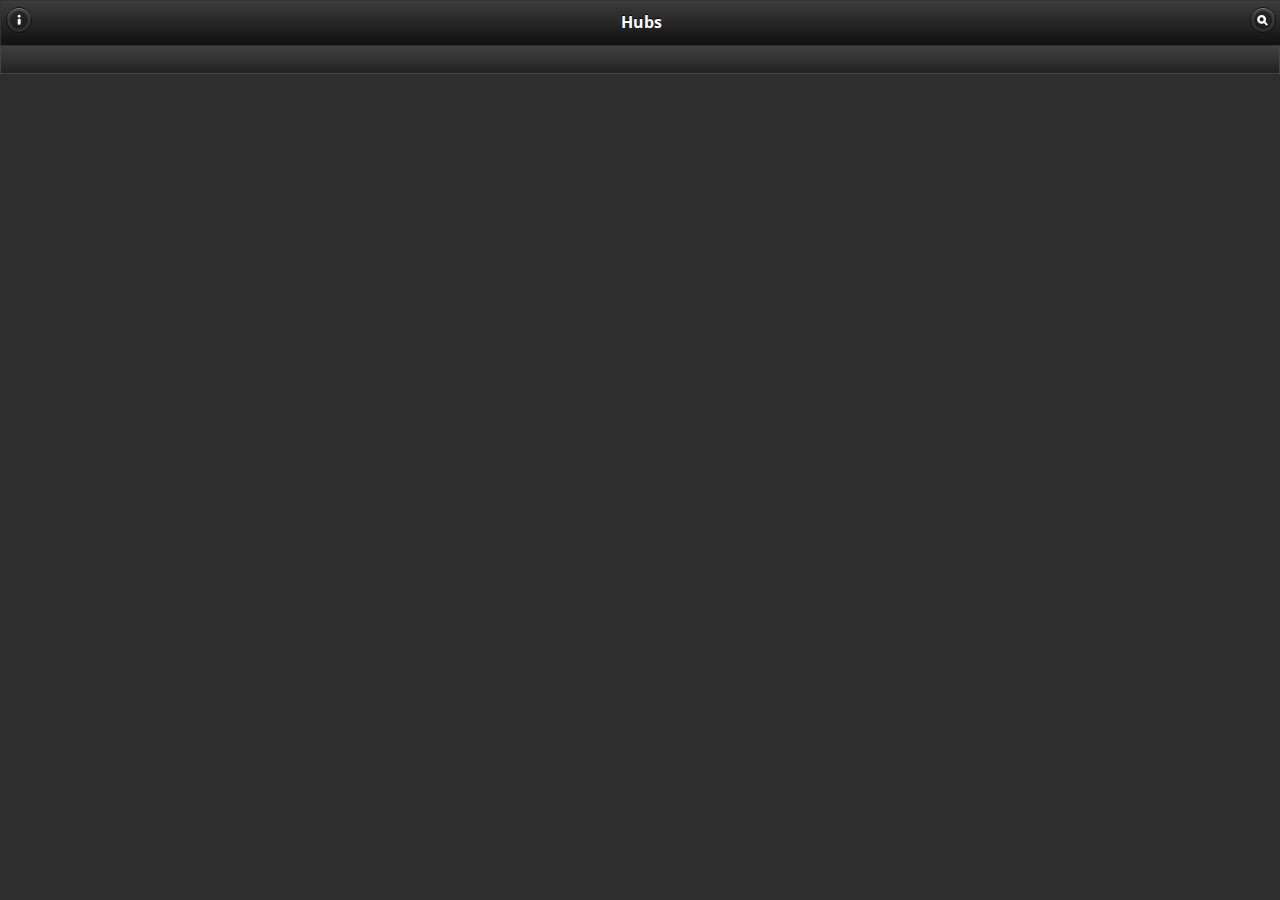
<file: index.html>
<!DOCTYPE html>
<html lang="en">
    <head>
        <title>jQuery Mobile App for TagTeam</title>
        <meta charset="utf-8" />
        <meta name="description" content="jQuery Mobile App for TagTeam. Project for GSoC 2012" />
        <meta name="author" content="Yevhenii Vlasenko" />
        <meta name="viewport" content="width=device-width, initial-scale=1"> 
        <link rel="stylesheet" type="text/css" href="./css/jquery.mobile-1.1.0.css"/>
        <link rel="stylesheet" type="text/css" href="./css/jquery.mobile.structure-1.1.0.css"/>
        <link rel="stylesheet" type="text/css" href="./css/jquery.mobile.theme-1.1.0.css"/>
        <link rel="stylesheet" type="text/css" href="./css/style.css"/>
        <script type="text/javascript" src="./js/jquery.js"></script>
        <script type="text/javascript" src="./js/tagteam.js"></script>
        <script type="text/javascript" src="./js/jquery.mobile-1.1.0.min.js"></script>
    </head>
    <body>
        <div data-role="page" id="index">
            <div data-role="header" data-position="fixed">
                <h1>Hubs</h1>
                <a href="info.html"
                   data-transition="slidedown"
                   data-rel="dialog"
                   data-role="button"
                   data-icon="info"
                   data-iconpos="notext"
                   data-mini="true"
                   data-inline="true"
                   data-corners="true"
                   data-shadow="false"
                   data-iconshadow="false"
                   data-wrapperels="span"
                   class="ui-btn-left">info</a>
                <a href="#"
                   data-role="button"
                   data-icon="search"
                   data-iconpos="notext"
                   data-mini="true"
                   data-inline="true"
                   data-corners="true"
                   data-shadow="false"
                   data-iconshadow="false"
                   data-wrapperels="span"
                   class="ui-btn-right">search</a>
            </div>
            <div data-role="content"  data-theme="a">
                <ul  id="hubs" data-role="listview" data-inset="false"></ul>
            </div>
        </div>
    </body>
</html>
</file>
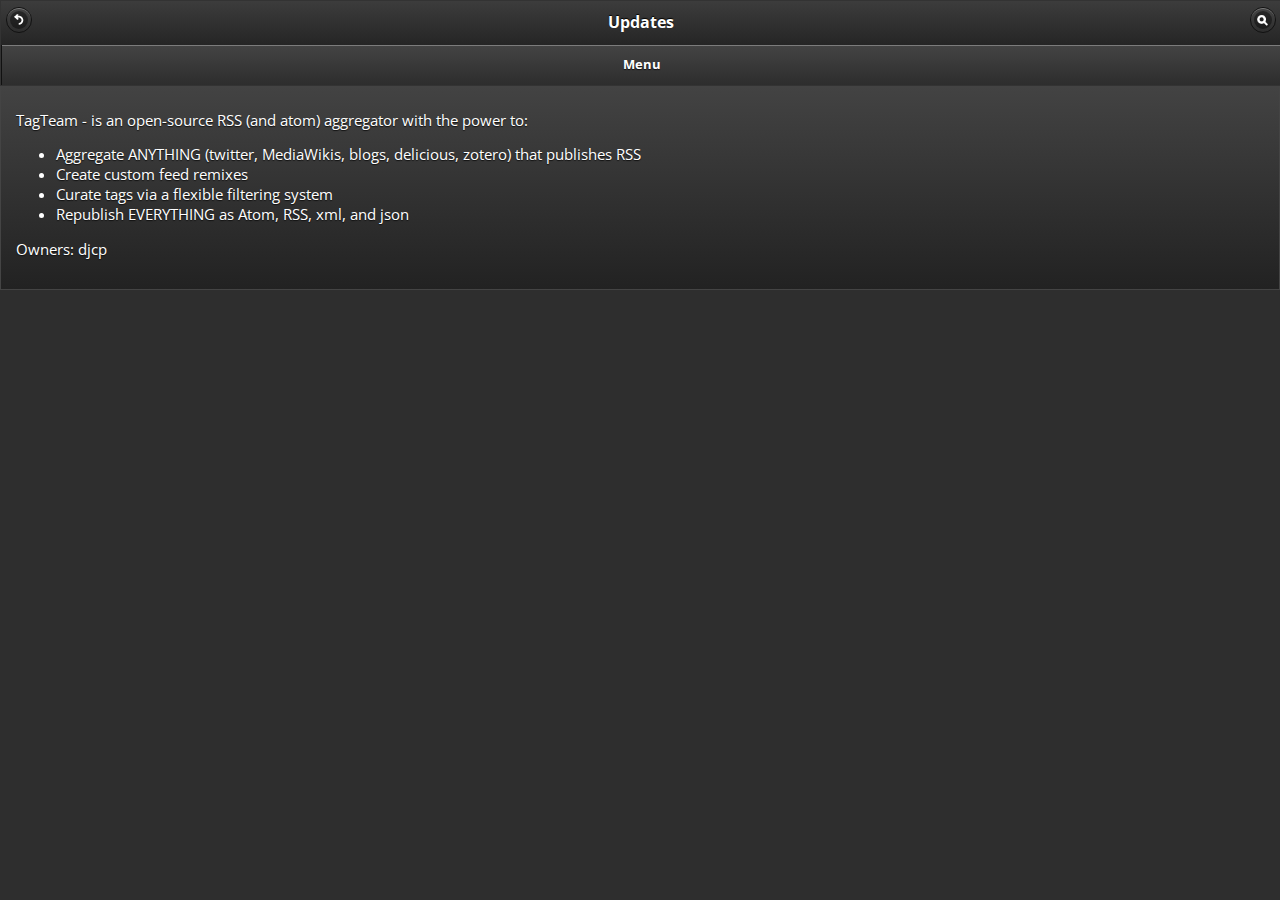
<file: about.html>
<!DOCTYPE html>
<html lang="en">
<head>
    <title>TagTeam Mobile</title>
    <meta charset="utf-8"/>
    <meta name="description" content="jQuery Mobile App for TagTeam. Project for GSoC 2012"/>
    <meta name="author" content="Yevhenii Vlasenko"/>
    <meta name="viewport" content="width=device-width, initial-scale=1">
    <link rel="stylesheet" type="text/css" href="./css/jquery.mobile-1.1.0.css"/>
    <link rel="stylesheet" type="text/css" href="./css/jquery.mobile.structure-1.1.0.css"/>
    <link rel="stylesheet" type="text/css" href="./css/jquery.mobile.theme-1.1.0.css"/>
    <link rel="stylesheet" type="text/css" href="./css/style.css"/>
    <script type="text/javascript" src="./js/jquery.js"></script>
    <script type="text/javascript" src="./js/tagteam.js"></script>
    <script type="text/javascript" src="./js/jquery.mobile-1.1.0.min.js"></script>
</head>
<body>
<div data-role="page" id="about_page">
    <div data-role="header" data-position="fixed">
        <h1>Updates</h1>
        <a href="index.html" data-icon="back" data-iconpos="notext" data-mini="true" data-inline="true"
           data-corners="true" data-shadow="false" data-iconshadow="false" data-wrapperels="span" class="ui-btn-left">back</a>
        <a href="#" data-role="button" data-icon="search" data-iconpos="notext" data-mini="true" data-inline="true"
           data-corners="true" data-shadow="false" data-iconshadow="false" data-wrapperels="span" class="ui-btn-right">search</a>

        <div data-role="navbar">
            <ul>
                <li><a href="hub.html" data-transition="slidedown" data-rel="dialog">Menu</a></li>
            </ul>
        </div>
    </div>
    <div id="content" data-role="content" data-theme="a">
        <p class="about-text">
            TagTeam - is an open-source RSS (and atom) aggregator with the power to:
        </p>
        <ul class="about-text">
            <li>Aggregate ANYTHING (twitter, MediaWikis, blogs, delicious, zotero) that publishes RSS</li>
            <li>Create custom feed remixes</li>
            <li>Curate tags via a flexible filtering system</li>
            <li>Republish EVERYTHING as Atom, RSS, xml, and json</li>
        </ul>
        <p class="about-text">
            Owners: djcp
        </p>
    </div>
</div>

</body>
</html>
</file>
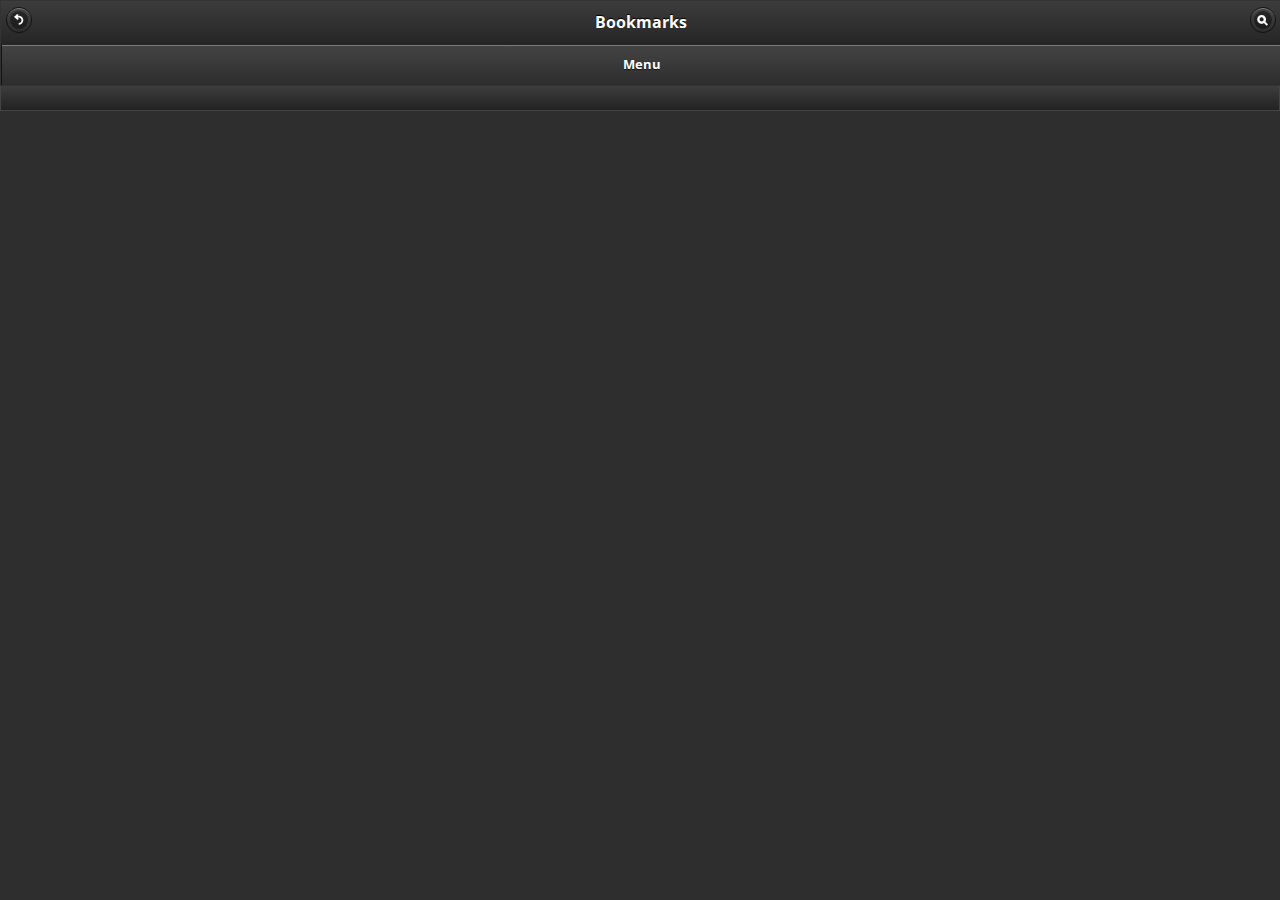
<file: bookmarks.html>
<!DOCTYPE html>
<html lang="en">
<head>
    <title>TagTeam Mobile</title>
    <meta charset="utf-8"/>
    <meta name="description" content="jQuery Mobile App for TagTeam. Project for GSoC 2012"/>
    <meta name="author" content="Yevhenii Vlasenko"/>
    <meta name="viewport" content="width=device-width, initial-scale=1">
    <link rel="stylesheet" type="text/css" href="./css/jquery.mobile-1.1.0.css"/>
    <link rel="stylesheet" type="text/css" href="./css/jquery.mobile.structure-1.1.0.css"/>
    <link rel="stylesheet" type="text/css" href="./css/jquery.mobile.theme-1.1.0.css"/>
    <link rel="stylesheet" type="text/css" href="./css/style.css"/>
    <script type="text/javascript" src="./js/jquery.js"></script>
    <script type="text/javascript" src="./js/tagteam.js"></script>
    <script type="text/javascript" src="./js/jquery.mobile-1.1.0.min.js"></script>
</head>
<body>
<div data-role="page" id="bookmarks_page">
    <div data-role="header" data-position="fixed">
        <h1>Bookmarks</h1>
        <a href="index.html" data-icon="back" data-iconpos="notext" data-mini="true" data-inline="true"
           data-corners="true" data-shadow="false" data-iconshadow="false" data-wrapperels="span" class="ui-btn-left">back</a>
        <a href="#" data-role="button" data-icon="search" data-iconpos="notext" data-mini="true" data-inline="true"
           data-corners="true" data-shadow="false" data-iconshadow="false" data-wrapperels="span" class="ui-btn-right">search</a>

        <div data-role="navbar">
            <ul>
                <li><a href="hub.html" data-transition="slidedown" data-rel="dialog">Menu</a></li>
            </ul>
        </div>
    </div>
    <div id="content" data-role="content" data-theme="a">
        <ul id="bookmarks" data-role="listview" data-inset="false"></ul>
    </div>
</div>

</body>
</html>
</file>
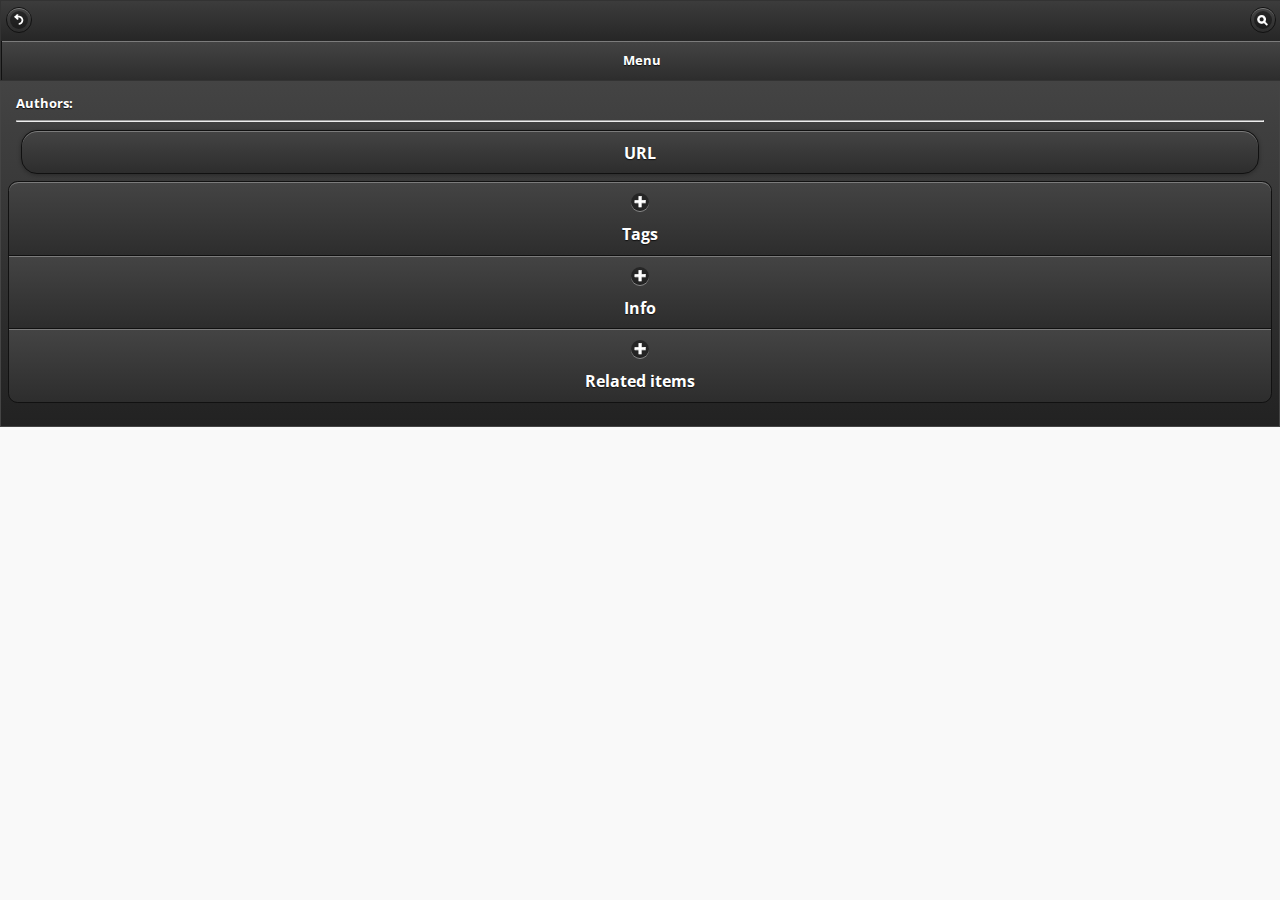
<file: cItem.html>
<!DOCTYPE html>
<html lang="en">
<head>
    <title>TagTeam Mobile</title>
    <meta charset="utf-8"/>
    <meta name="viewport" content="width=device-width, initial-scale=1">
    <link rel="stylesheet" type="text/css" href="./css/jquery.mobile-1.1.0.css"/>
    <link rel="stylesheet" type="text/css" href="./css/jquery.mobile.structure-1.1.0.css"/>
    <link rel="stylesheet" type="text/css" href="./css/jquery.mobile.theme-1.1.0.css"/>
    <link rel="stylesheet" type="text/css" href="./css/style.css"/>
    <script type="text/javascript" src="./js/jquery.js"></script>
    <script type="text/javascript" src="./js/tagteam.js"></script>
    <script type="text/javascript" src="./js/jquery.mobile-1.1.0.min.js"></script>
</head>
<body>
    <div data-role="page" id="current_item">
        <div data-role="header" data-position="fixed">
            <h1 id="itemid"></h1>
            <a href="./index.html" data-icon="back" data-iconpos="notext" data-mini="true" data-inline="true"
               data-corners="true" data-shadow="false" data-iconshadow="false" data-wrapperels="span" class="ui-btn-left">back</a>
            <a href="#" data-role="button" data-icon="search" data-iconpos="notext" data-mini="true" data-inline="true"
               data-corners="true" data-shadow="false" data-iconshadow="false" data-wrapperels="span" class="ui-btn-right">search</a>
            <div data-role="navbar">
                <ul>
                    <li><a  data-transition="slidedown" data-rel="dialog" href="./hub.html">Menu</a></li>
                </ul>
            </div>
        </div>
        <div data-role="content" data-theme="a">
            <div id="title">
            </div>
            <h5>Authors: <span id="authors"></span></h5>
            <hr/>
            <div id="cont"></div>
            <a id="url" href="" data-role="button">URL</a>

            <div data-role="collapsible-set" data-iconpos="top">

                <div data-role="collapsible">
                    <h3>Tags</h3>
                    <p>
                        <ul id="tag_list" data-role="listview">
                        </ul>
                    <p/>
                </div>

                <div data-role="collapsible">
                    <h3>Info</h3>
                    <p>Published: <span id="published"></span></p>
                    <p>Updated: <span id="updated"></span></p>
                </div>
                <div data-role="collapsible">
                    <h3>Related items</h3>
                    <p>
                    <ul id="related-items" data-role="listview">
                    </ul>
                    <p/>
                </div>
            </div>
        </div>
    </div>
</body>
</html>
</file>
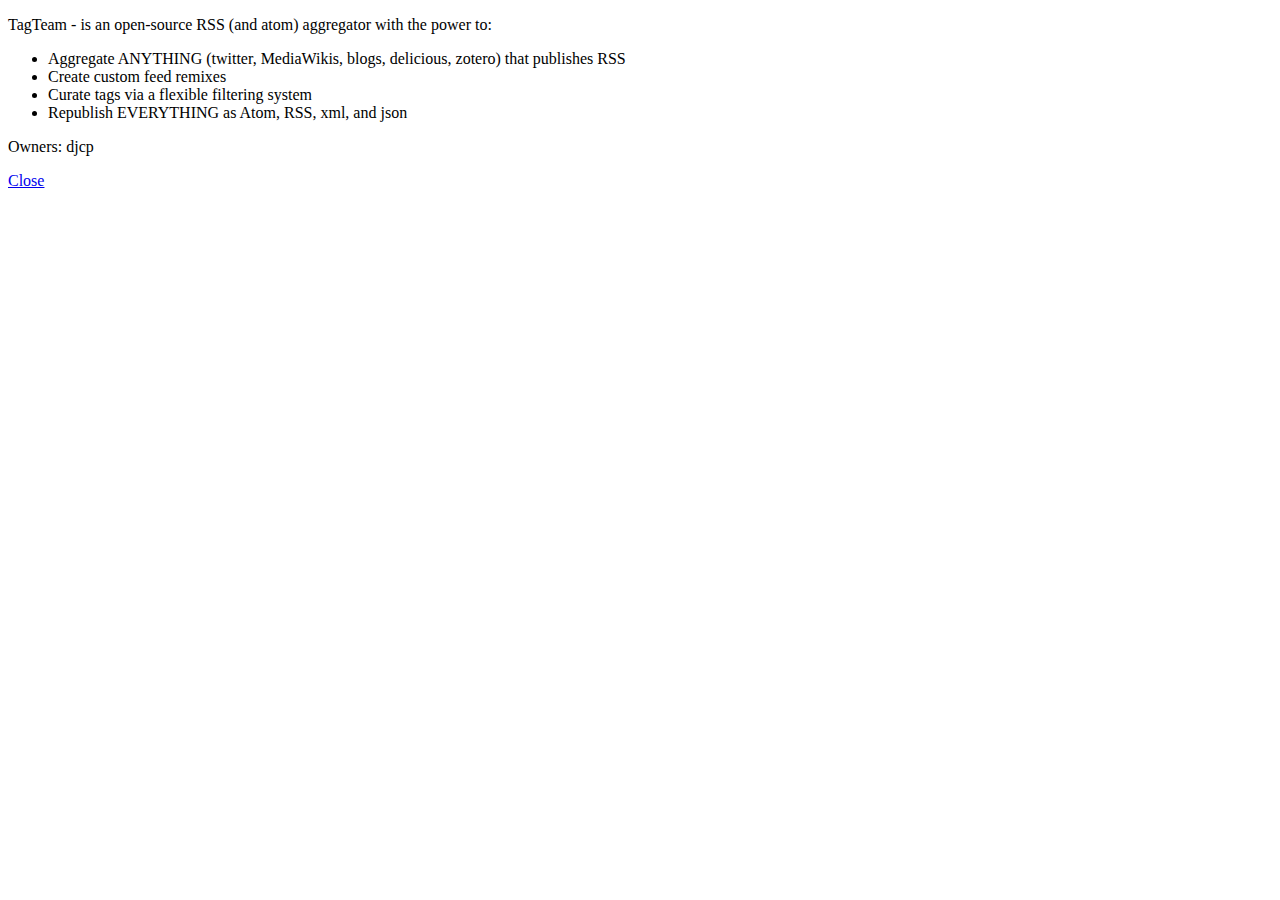
<file: info.html>
<!DOCTYPE html>
<html lang="en">
    <head>
        <title>TagTeam Mobile</title>
        <meta charset="utf-8" />
        <meta name="description" content="jQuery Mobile App for TagTeam. Project for GSoC 2012" />
        <meta name="author" content="Yevhenii Vlasenko" />
        <meta name="viewport" content="width=device-width, initial-scale=1"> 
    </head>
    <body>
    <div data-role="content"  data-theme="a">
        <p class="about-text">
            TagTeam - is an open-source RSS (and atom) aggregator with the power to:
        </p>
            <ul class="about-text">
                <li>Aggregate ANYTHING (twitter, MediaWikis, blogs, delicious, zotero) that publishes RSS</li>
                <li>Create custom feed remixes</li>
                <li>Curate tags via a flexible filtering system</li>
                <li>Republish EVERYTHING as Atom, RSS, xml, and json</li>
            </ul>
        <p class="about-text">
            Owners: djcp
        </p>
        <a href="index.html" data-role="button">Close</a>
    </div>

    </body>
</html>
</file>
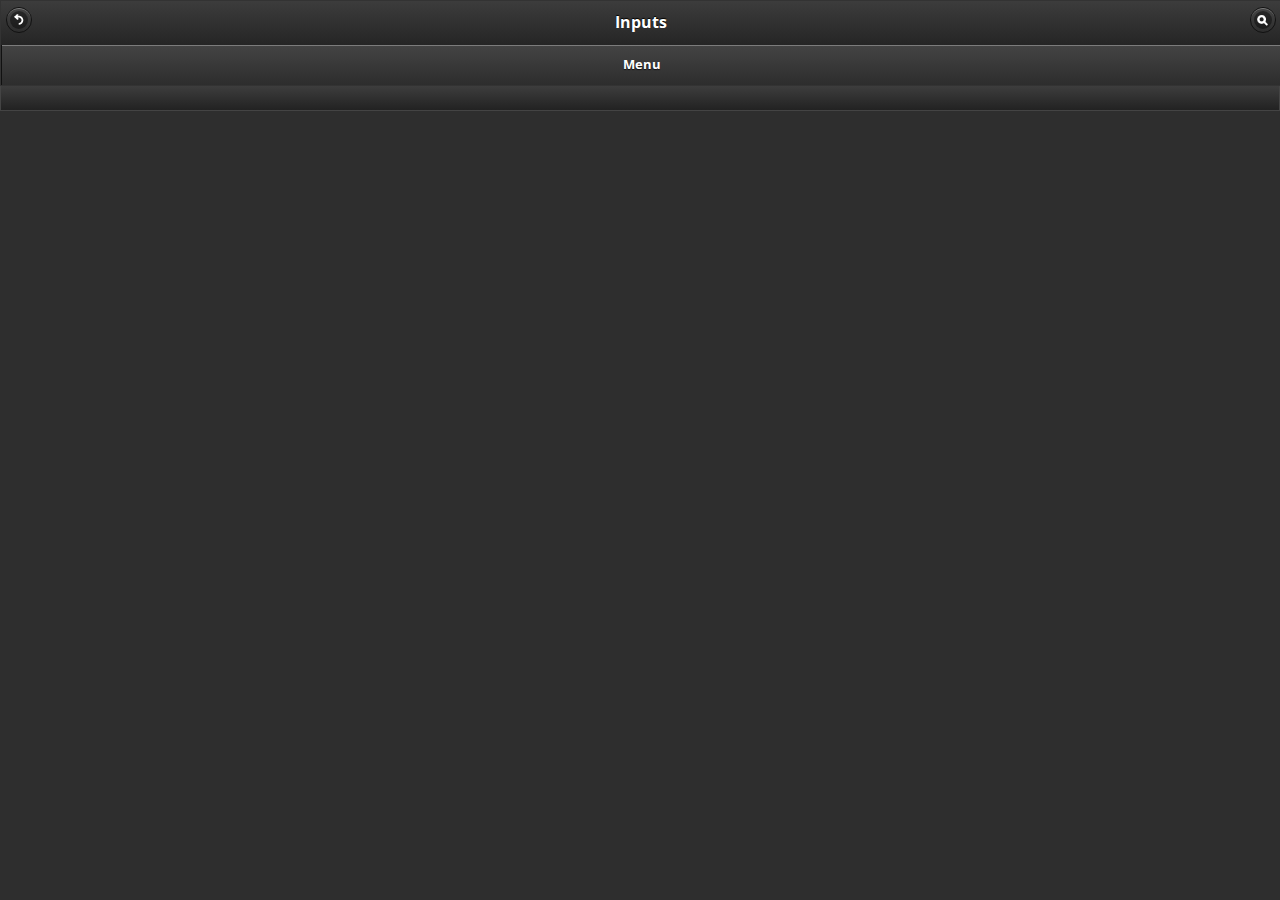
<file: inputs.html>
<!DOCTYPE html>
<html lang="en">
<head>
    <title>TagTeam Mobile</title>
    <meta charset="utf-8"/>
    <meta name="description" content="jQuery Mobile App for TagTeam. Project for GSoC 2012"/>
    <meta name="author" content="Yevhenii Vlasenko"/>
    <meta name="viewport" content="width=device-width, initial-scale=1">
    <link rel="stylesheet" type="text/css" href="./css/jquery.mobile-1.1.0.css"/>
    <link rel="stylesheet" type="text/css" href="./css/jquery.mobile.structure-1.1.0.css"/>
    <link rel="stylesheet" type="text/css" href="./css/jquery.mobile.theme-1.1.0.css"/>
    <link rel="stylesheet" type="text/css" href="./css/style.css"/>
    <script type="text/javascript" src="./js/jquery.js"></script>
    <script type="text/javascript" src="./js/tagteam.js"></script>
    <script type="text/javascript" src="./js/jquery.mobile-1.1.0.min.js"></script>
</head>
<body>
<div data-role="page" id="inputs_page">
    <div data-role="header" data-position="fixed">
        <h1>Inputs</h1>
        <a href="index.html" data-icon="back" data-iconpos="notext" data-mini="true" data-inline="true"
           data-corners="true" data-shadow="false" data-iconshadow="false" data-wrapperels="span" class="ui-btn-left">back</a>
        <a href="#" data-role="button" data-icon="search" data-iconpos="notext" data-mini="true" data-inline="true"
           data-corners="true" data-shadow="false" data-iconshadow="false" data-wrapperels="span" class="ui-btn-right">search</a>
        <div data-role="navbar">
            <ul>
                <li><a href="hub.html" data-transition="slidedown" data-rel="dialog">Menu</a></li>
            </ul>
        </div>
    </div>

    <div id="content" data-role="content" data-theme="a">
        <ul id="inputs" data-role="listview" data-inset="false"></ul>
    </div>
</div>

</body>
</html>
</file>
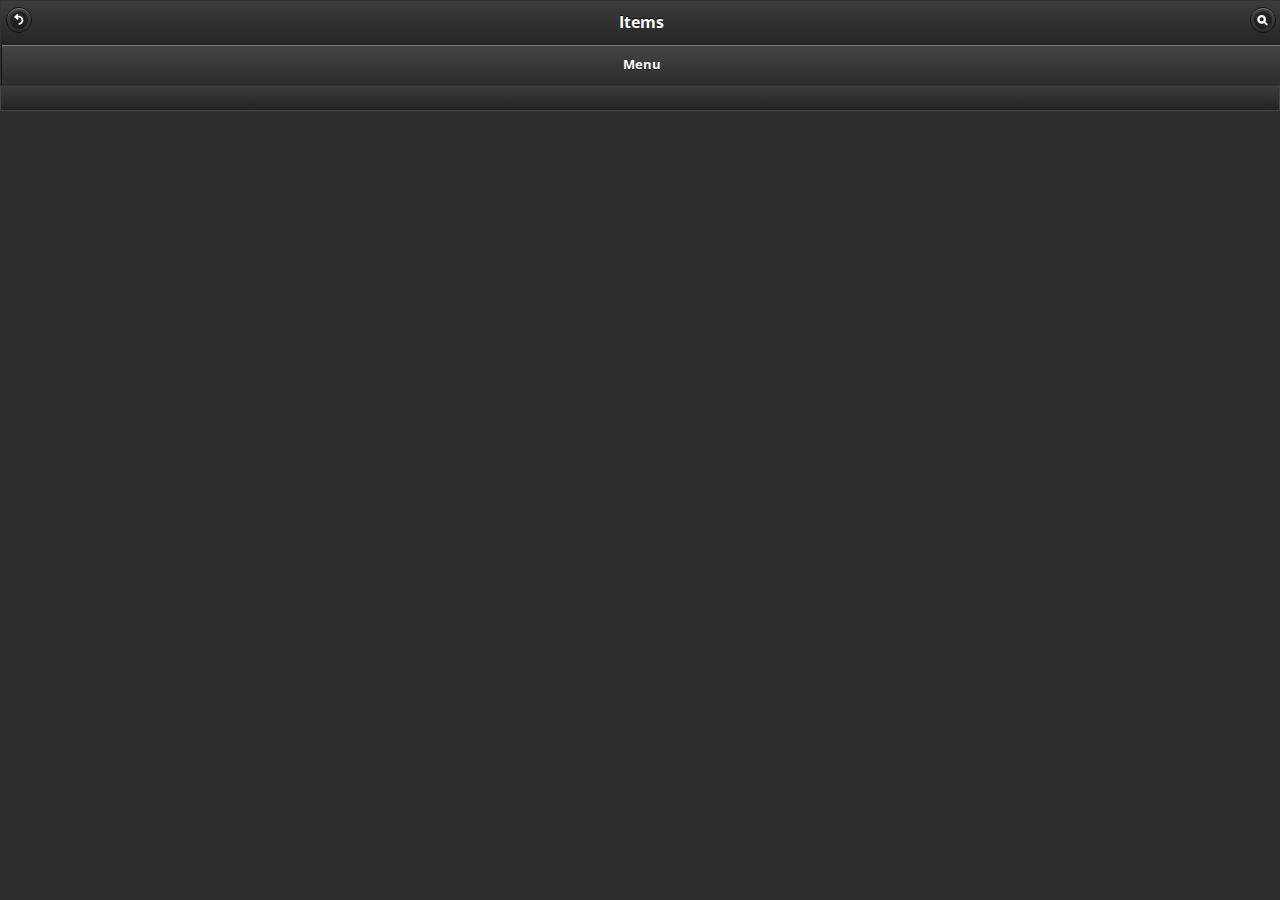
<file: items.html>
<!DOCTYPE html>
<html lang="en">
<head>
    <title>TagTeam Mobile</title>
    <meta charset="utf-8"/>
    <meta name="description" content="jQuery Mobile App for TagTeam. Project for GSoC 2012"/>
    <meta name="author" content="Yevhenii Vlasenko"/>
    <meta name="viewport" content="width=device-width, initial-scale=1">
    <link rel="stylesheet" type="text/css" href="./css/jquery.mobile-1.1.0.css"/>
    <link rel="stylesheet" type="text/css" href="./css/jquery.mobile.structure-1.1.0.css"/>
    <link rel="stylesheet" type="text/css" href="./css/jquery.mobile.theme-1.1.0.css"/>
    <link rel="stylesheet" type="text/css" href="./css/style.css"/>
    <script type="text/javascript" src="./js/jquery.js"></script>
    <script type="text/javascript" src="./js/tagteam.js"></script>
    <script type="text/javascript" src="./js/jquery.mobile-1.1.0.min.js"></script>
</head>
<body>
<div data-role="page" id="items_page">
    <div data-role="header" data-position="fixed">
        <h1 class="page_t">Items</h1>
        <a href="./index.html" data-icon="back" data-iconpos="notext" data-mini="true" data-inline="true"
           data-corners="true" data-shadow="false" data-iconshadow="false" data-wrapperels="span" class="ui-btn-left">back</a>
        <a href="#" data-role="button" data-icon="search" data-iconpos="notext" data-mini="true" data-inline="true"
           data-corners="true" data-shadow="false" data-iconshadow="false" data-wrapperels="span" class="ui-btn-right">search</a>

        <div data-role="navbar">
            <ul>
                <li><a href="hub.html" data-transition="slidedown" data-rel="dialog">Menu</a></li>
            </ul>
        </div>
    </div>
    <div id="content" data-role="content" data-theme="a">
        <ul id="items" data-role="listview" data-inset="false"></ul>
    </div>
</div>

</body>
</html>
</file>
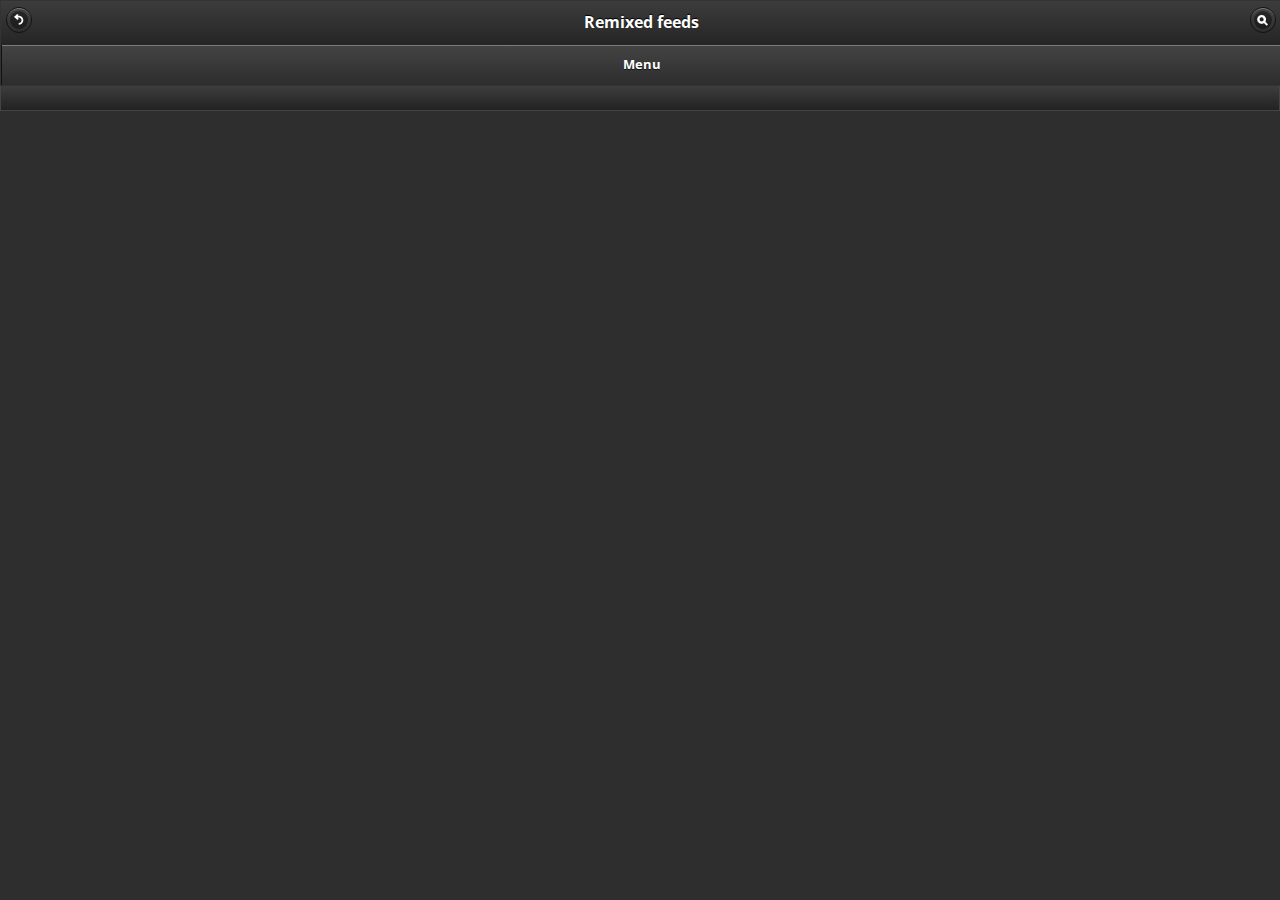
<file: remixes.html>
<!DOCTYPE html>
<html lang="en">
<head>
    <title>TagTeam Mobile</title>
    <meta charset="utf-8"/>
    <meta name="description" content="jQuery Mobile App for TagTeam. Project for GSoC 2012"/>
    <meta name="author" content="Yevhenii Vlasenko"/>
    <meta name="viewport" content="width=device-width, initial-scale=1">
    <link rel="stylesheet" type="text/css" href="./css/jquery.mobile-1.1.0.css"/>
    <link rel="stylesheet" type="text/css" href="./css/jquery.mobile.structure-1.1.0.css"/>
    <link rel="stylesheet" type="text/css" href="./css/jquery.mobile.theme-1.1.0.css"/>
    <link rel="stylesheet" type="text/css" href="./css/style.css"/>
    <script type="text/javascript" src="./js/jquery.js"></script>
    <script type="text/javascript" src="./js/tagteam.js"></script>
    <script type="text/javascript" src="./js/jquery.mobile-1.1.0.min.js"></script>
</head>
<body>
<div data-role="page" id="remix_page">
    <div data-role="header" data-position="fixed">
        <h1>Remixed feeds</h1>
        <a href="index.html" data-icon="back" data-iconpos="notext" data-mini="true" data-inline="true"
           data-corners="true" data-shadow="false" data-iconshadow="false" data-wrapperels="span" class="ui-btn-left">back</a>
        <a href="#" data-role="button" data-icon="search" data-iconpos="notext" data-mini="true" data-inline="true"
           data-corners="true" data-shadow="false" data-iconshadow="false" data-wrapperels="span" class="ui-btn-right">search</a>

        <div data-role="navbar">
            <ul>
                <li><a href="hub.html" data-transition="slidedown" data-rel="dialog">Menu</a></li>
            </ul>
        </div>
    </div>
    <div id="content" data-role="content" data-theme="a">
        <ul id="remixes" data-role="listview" data-inset="false"></ul>
    </div>
</div>

</body>
</html>
</file>
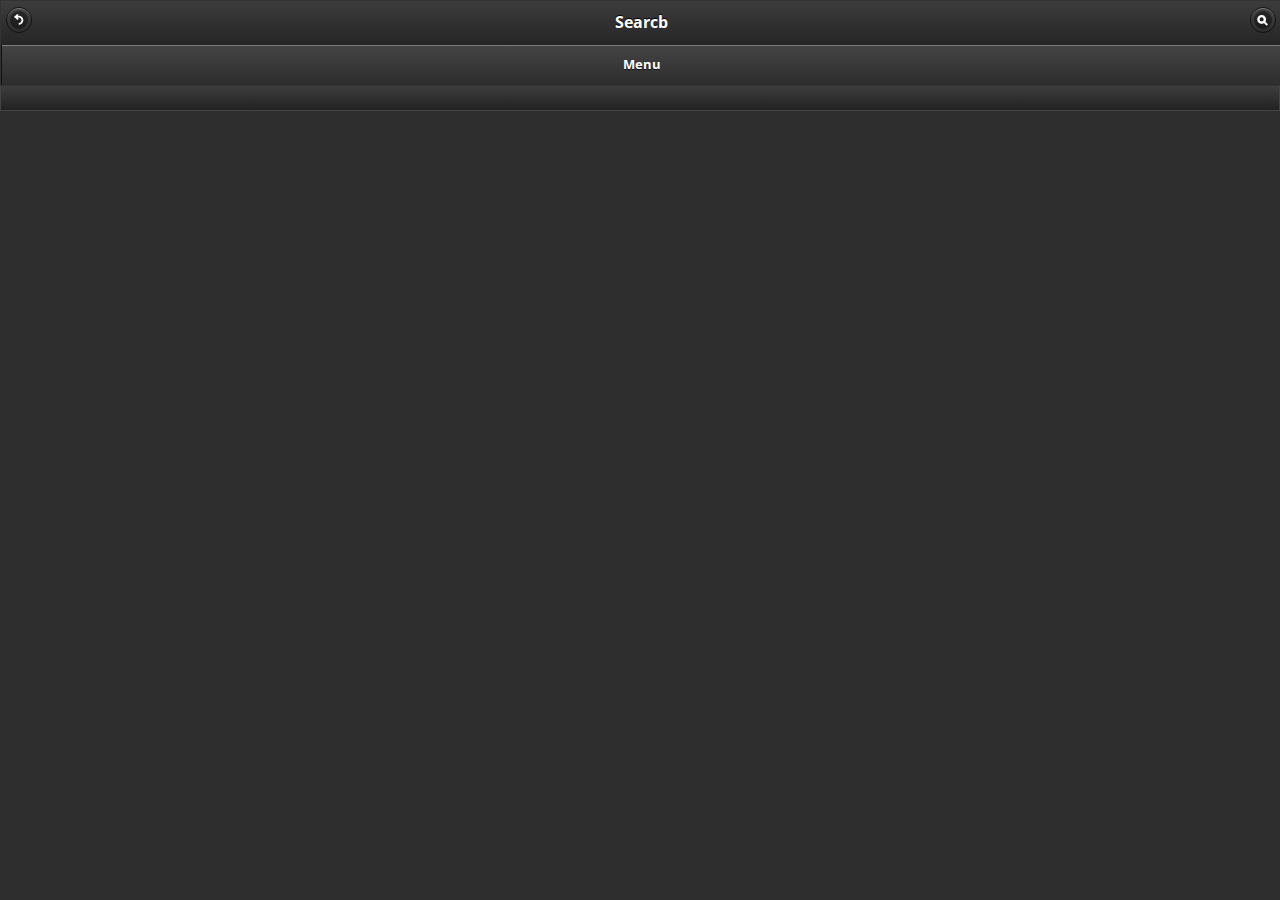
<file: search.html>
<!DOCTYPE html>
<html lang="en">
<head>
    <title>TagTeam Mobile</title>
    <meta charset="utf-8"/>
    <meta name="description" content="jQuery Mobile App for TagTeam. Project for GSoC 2012"/>
    <meta name="author" content="Yevhenii Vlasenko"/>
    <meta name="viewport" content="width=device-width, initial-scale=1">
    <link rel="stylesheet" type="text/css" href="./css/jquery.mobile-1.1.0.css"/>
    <link rel="stylesheet" type="text/css" href="./css/jquery.mobile.structure-1.1.0.css"/>
    <link rel="stylesheet" type="text/css" href="./css/jquery.mobile.theme-1.1.0.css"/>
    <link rel="stylesheet" type="text/css" href="./css/style.css"/>
    <script type="text/javascript" src="./js/jquery.js"></script>
    <script type="text/javascript" src="./js/tagteam.js"></script>
    <script type="text/javascript" src="./js/jquery.mobile-1.1.0.min.js"></script>
</head>
<body>
<div data-role="page" id="search_page">
    <div data-role="header" data-position="fixed">
        <h1>Searcb</h1>
        <a href="index.html" data-icon="back" data-iconpos="notext" data-mini="true" data-inline="true"
           data-corners="true" data-shadow="false" data-iconshadow="false" data-wrapperels="span" class="ui-btn-left">back</a>
        <a href="#" data-role="button" data-icon="search" data-iconpos="notext" data-mini="true" data-inline="true"
           data-corners="true" data-shadow="false" data-iconshadow="false" data-wrapperels="span" class="ui-btn-right">search</a>

        <div data-role="navbar">
            <ul>
                <li><a href="hub.html" data-transition="slidedown" data-rel="dialog">Menu</a></li>
            </ul>
        </div>
    </div>
    <div id="content" data-role="content" data-theme="a">
    </div>
</div>

</body>
</html>
</file>
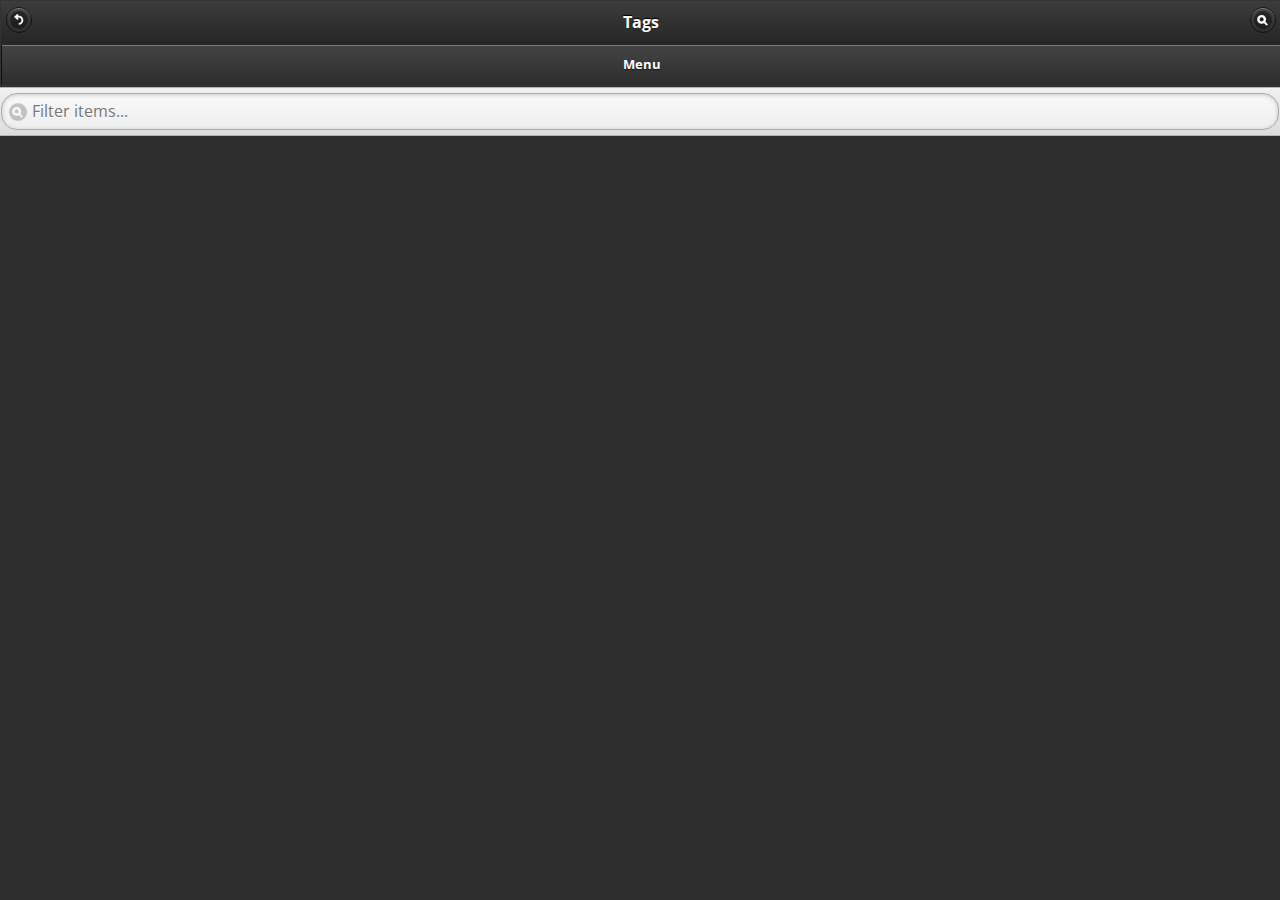
<file: tags.html>
<!DOCTYPE html>
<html lang="en">
<head>
    <title>TagTeam Mobile</title>
    <meta charset="utf-8"/>
    <meta name="description" content="jQuery Mobile App for TagTeam. Project for GSoC 2012"/>
    <meta name="author" content="Yevhenii Vlasenko"/>
    <meta name="viewport" content="width=device-width, initial-scale=1">
    <link rel="stylesheet" type="text/css" href="./css/jquery.mobile-1.1.0.css"/>
    <link rel="stylesheet" type="text/css" href="./css/jquery.mobile.structure-1.1.0.css"/>
    <link rel="stylesheet" type="text/css" href="./css/jquery.mobile.theme-1.1.0.css"/>
    <link rel="stylesheet" type="text/css" href="./css/style.css"/>
    <script type="text/javascript" src="./js/jquery.js"></script>
    <script type="text/javascript" src="./js/tagteam.js"></script>
    <script type="text/javascript" src="./js/jquery.mobile-1.1.0.min.js"></script>
</head>
<body>
<div data-role="page" id="tags_page">
    <div data-role="header" data-position="fixed">
        <h1 class="page_t">Tags</h1>
        <a href="index.html" data-icon="back" data-iconpos="notext" data-mini="true" data-inline="true" data-corners="true"
           data-shadow="false" data-iconshadow="false" data-wrapperels="span" class="ui-btn-left">back</a>
        <a href="#" data-role="button" data-icon="search" data-iconpos="notext" data-mini="true" data-inline="true"
           data-corners="true" data-shadow="false" data-iconshadow="false" data-wrapperels="span" class="ui-btn-right">search</a>

        <div data-role="navbar">
            <ul>
                <li><a href="hub.html" data-transition="slidedown" data-rel="dialog">Menu</a></li>
            </ul>
        </div>
    </div>
    <div id="content" data-reole="content" data-theme="a">
        <p>
        <ul id="tags" data-role="listview" data-inset="true" data-filter="true">
        </ul>
        </p>
    </div>
</div>

</body>
</html>
</file>
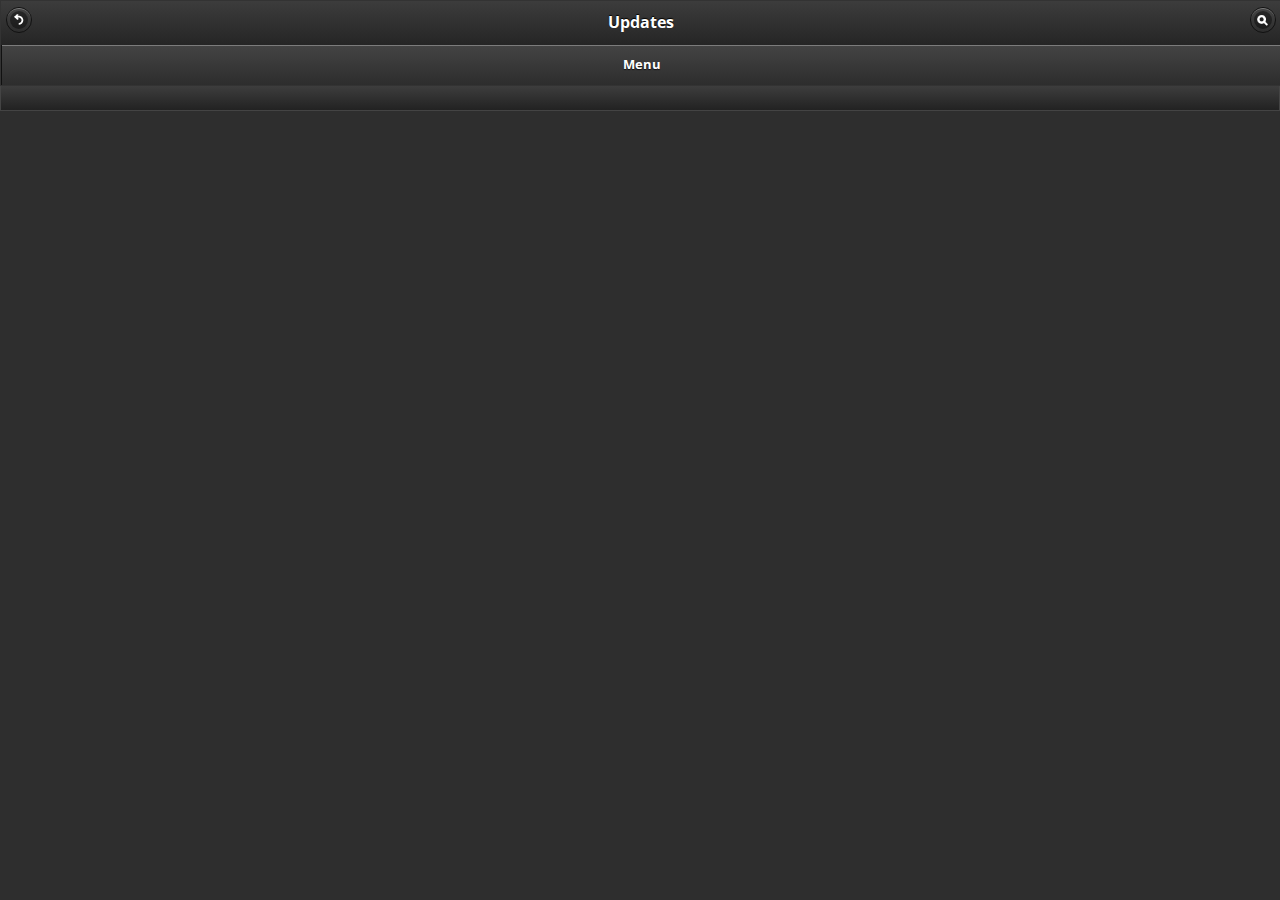
<file: updates.html>
<!DOCTYPE html>
<html lang="en">
<head>
    <title>TagTeam Mobile</title>
    <meta charset="utf-8"/>
    <meta name="description" content="jQuery Mobile App for TagTeam. Project for GSoC 2012"/>
    <meta name="author" content="Yevhenii Vlasenko"/>
    <meta name="viewport" content="width=device-width, initial-scale=1">
    <link rel="stylesheet" type="text/css" href="./css/jquery.mobile-1.1.0.css"/>
    <link rel="stylesheet" type="text/css" href="./css/jquery.mobile.structure-1.1.0.css"/>
    <link rel="stylesheet" type="text/css" href="./css/jquery.mobile.theme-1.1.0.css"/>
    <link rel="stylesheet" type="text/css" href="./css/style.css"/>
    <script type="text/javascript" src="./js/jquery.js"></script>
    <script type="text/javascript" src="./js/tagteam.js"></script>
    <script type="text/javascript" src="./js/jquery.mobile-1.1.0.min.js"></script>
</head>
<body>
<div data-role="page" id="inputs_page">
    <div data-role="header" data-position="fixed">
        <h1>Updates</h1>
        <a href="index.html" data-icon="back" data-iconpos="notext" data-mini="true" data-inline="true"
           data-corners="true" data-shadow="false" data-iconshadow="false" data-wrapperels="span" class="ui-btn-left">back</a>
        <a href="#" data-role="button" data-icon="search" data-iconpos="notext" data-mini="true" data-inline="true"
           data-corners="true" data-shadow="false" data-iconshadow="false" data-wrapperels="span" class="ui-btn-right">search</a>

        <div data-role="navbar">
            <ul>
                <li><a href="hub.html" data-transition="slidedown" data-rel="dialog">Menu</a></li>
            </ul>
        </div>
    </div>
    <div id="content" data-role="content" data-theme="a">
    </div>
</div>

</body>
</html>
</file>
<file: css/style.css>
@import url(http://fonts.googleapis.com/css?family=Open+Sans:300,600&subset=latin,cyrillic-ext);

body {
    margin: 0;
    padding: 0;
    font-family: 'Open Sans', Verdana, sans-serif !important;
}

#menu_nav .ui-btn .ui-icon {
    width: 30px !important;
    background-color: transparent;
    background-position: center;
    height: 30px !important;
    margin-left: -15px !important;
    box-shadow: none !important;
    -moz-box-shadow: none !important;
    -webkit-box-shadow: none !important;
    -webkit-border-radius: 0 !important;
    border-radius: 0 !important;
}

.ui-icon-tag-items {
    background-image: url("./icons/item.png");
}

.ui-icon-tag-about {
    background-image: url("./icons/about.png");
}

.ui-icon-tag-inputs {
    background-image: url("./icons/input.png");
}

.ui-icon-tag-bookmarks {
    background-image: url("./icons/bookmark.png");
}

.ui-icon-tag-remixes {
    background-image: url("./icons/remixes.png");
}

.ui-icon-tag-tags {
    background-image: url("./icons/tags.png");
}

.ui-icon-tag-filters {
    background-image: url("./icons/filters.png");
}

.ui-icon-tag-updates {
    background-image: url("./icons/updates.png");
}

.ui-icon-tag-search {
    background-image: url("./icons/search.png");
}

.ui-icon-tag-contact {
    background-image: url("./icons/contact.png");
}

#title {
    font-weight: bold;
}

#cont a {
    color: white;
    font-family: 'Open Sans' !important;
}

.about-text {
    font-size: 11pt;
}

h5 {
    padding: 0;
    margin: 0;
}

hr {
}

.ui-page {
    background: #2e2e2e;
}
</file>
